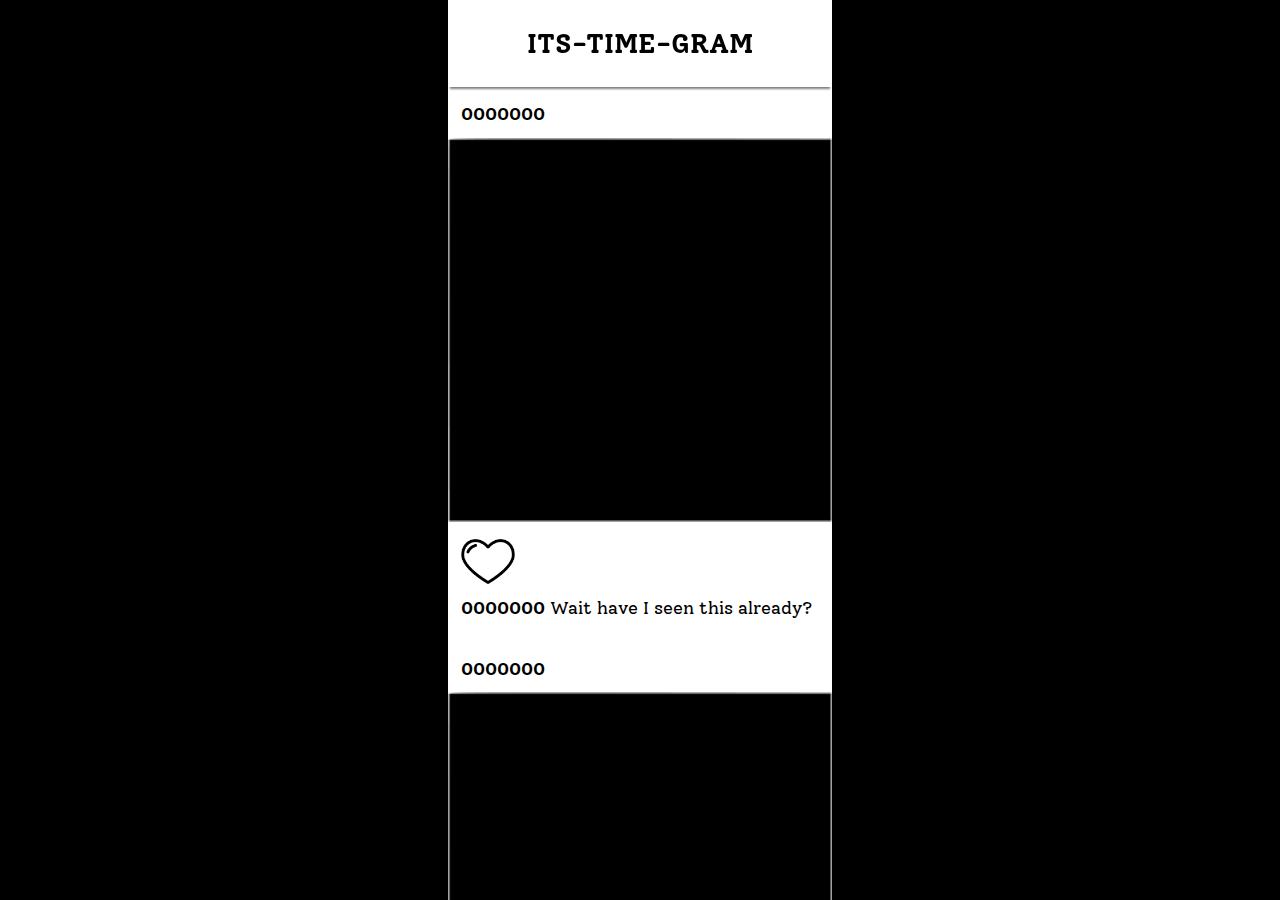
<file: index.html>
<!DOCTYPE html>
<html>
    <head>
        <Title>Scroll</Title>
        <meta charset="UTF-8">
        <meta name="viewport" content="width=device-width,initial-scale=1">
        <link href="style.css" rel="stylesheet">
        <link href="https://fonts.googleapis.com/css?family=Solway&display=swap" rel="stylesheet"> 
    </head>

    <body>
        <div id="container" onscroll="generateMore()">
            <div id="nav">
                <h3>ITS-TIME-GRAM</h3>
            </div>

            <div id="post-container">

            </div>
        </div>

        <script src="script.js"></script>
        <script>
            window.onload = function(){
			    init();
		    } 
        </script>
    </body>
</html>
</file>
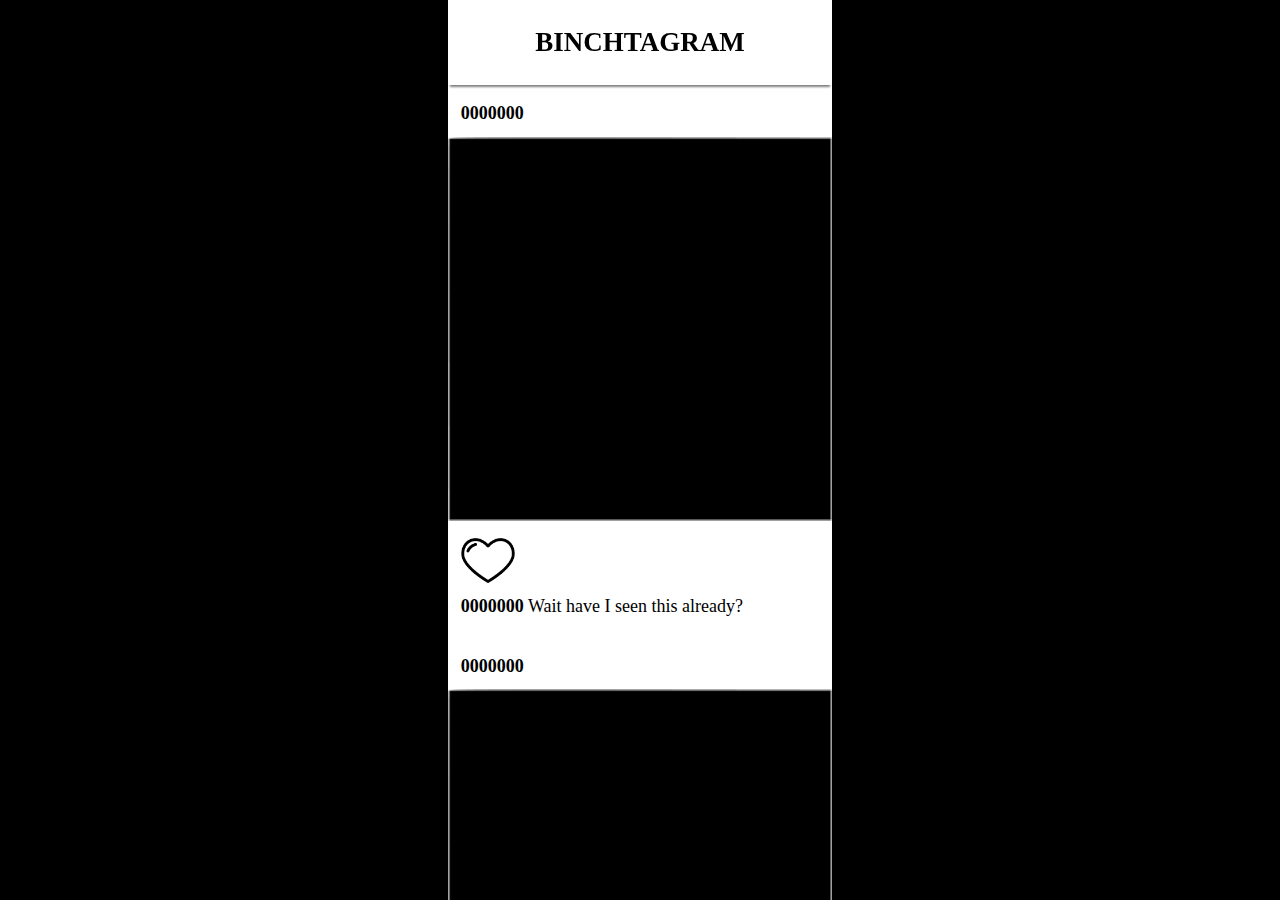
<file: scrolling.html>
<!DOCTYPE html>
<html>
    <head>
        <Title>Scroll</Title>
        <meta charset="UTF-8">
        <link href="style.css" rel="stylesheet">
    </head>

    <body>
        <div id="container" onscroll="generateMore()">
            <div id="nav">
                <h3>BINCHTAGRAM</h3>
            </div>

            <div id="post-container">

            </div>
        </div>

        <script src="script.js"></script>
        <script>
            window.onload = function(){
                console.log("begin"); 
			    init();
		    } 
        </script>
    </body>
</html>
</file>
<file: style.css>
body{
    background-color: black;
    padding: 0;
    margin: 0;
    font-size: 2vh;
    font-family: 'Solway', serif;
}

#container {
    height: 100vh;
    width: 30vw;
    max-width: 30vw;
    min-width: 380px;
    margin: 0 auto;
    background-color: white;
    overflow-y: scroll;
    overflow-x: hidden; /*There shouldnt be any of this*/
    scrollbar-width: none; /*for Firefox*/
}

/*for chrome*/
#container::-webkit-scrollbar{
    display: none;
}


#nav { /*todo: this is broken*/
    width: inherit;
    min-width: inherit;
    position: fixed;
    background-color: white;
    box-shadow: 0 4px 2px -2px gray; 
    text-align: center;
    
}

#nav h3{
    font-size: 3vh;
}

#post-container{
    margin-top: 10vh;
    width: 100%;
}
.post{
    width: 100%;
}

.user, .likebar, .caption {
    padding: 0vw 1vw;
} 

.user { /*todo: set mins for these dimension*/
    max-height: 50px;
    padding-top: 1vw;
    padding-bottom: 1vw;
}

.pfp{
    width: 10px;
    height: 10px;
    border-radius: 100%;
    background-color: black;
}

.imageCont{
    height: auto;
    width: 100%;
}

.post-image {
    width: 100%;
}

.likebar {
    height: 5vh;
    padding: 1vw 1vw;
}

.likebar img{
    max-height: 100%;

}

.likebar img:hover{
    cursor: pointer;
}

.underImage {
    padding-bottom: 2vw;
}



/*big broken*/
@media only screen and (max-width: 700px) {
    /* CSS for screens that are 420 pixels or less will be put in this section */
    #container {
        width: 80vw;
        max-width: 600px;
    }
}

@media only screen and (max-width: 500px){
    #container {
        width: 100vw;
        max-width: 100vw;
    }

    #nav {
        width: 100%;
    }

    .imageCont {
        max-width: 100vw;
    }

    .user{
        padding: 2vh;
        max-width: inherit;
    }

    .likebar{
        padding: 1vh 2vh;
    }
    .caption {
        padding: 1vh 2vh 2vh 2vh;
    }
}
</file>
